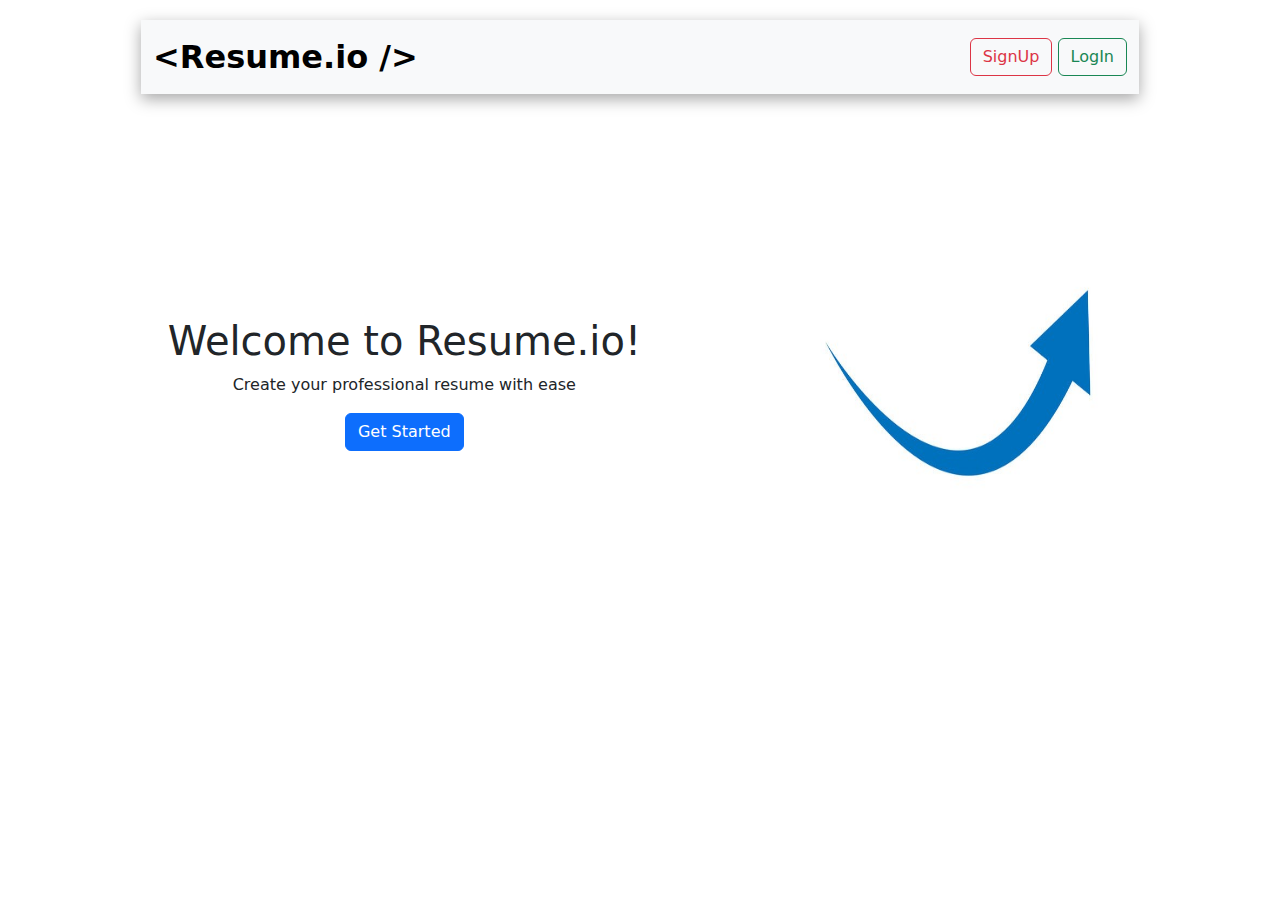
<file: index.html>
<!DOCTYPE html>
<html lang="en">
<head>
    <meta charset="UTF-8">
    <meta name="viewport" content="width=device-width, initial-scale=1.0">
    <title>Resume Builder</title>
    <link href="https://cdn.jsdelivr.net/npm/bootstrap@5.3.3/dist/css/bootstrap.min.css" rel="stylesheet" integrity="sha384-QWTKZyjpPEjISv5WaRU9OFeRpok6YctnYmDr5pNlyT2bRjXh0JMhjY6hW+ALEwIH" crossorigin="anonymous">
    <link rel="stylesheet" href="style.css">
</head>
<body>
    
    <div class="conatainer">
        <div class="row">
            <div class="col-md-12">
                <nav class="navbar navbar-expand-lg navbar-light bg-light">
                    <div class="container-fluid">
                      <a class="navbar-brand" href="#"><span><</span>Resume.io <span>/></span></a>
                      <button class="navbar-toggler" type="button" data-bs-toggle="collapse" data-bs-target="#navbarSupportedContent" aria-controls="navbarSupportedContent" aria-expanded="false" aria-label="Toggle navigation">
                        <span class="navbar-toggler-icon"></span>
                      </button>
                      <div class="collapse navbar-collapse" id="navbarSupportedContent">
                        <ul class="navbar-nav me-auto mb-2 mb-lg-0">
                          <li class="nav-item">
                            <a class="nav-link active" aria-current="page" href="#"></a>
                          </li>
                          <!-- <li class="nav-item">
                            <a class="nav-link" href="#">Link</a>
                          </li>
                          <li class="nav-item dropdown">
                            <a class="nav-link dropdown-toggle" href="#" id="navbarDropdown" role="button" data-bs-toggle="dropdown" aria-expanded="false">
                              Dropdown
                            </a>
                            <ul class="dropdown-menu" aria-labelledby="navbarDropdown">
                              <li><a class="dropdown-item" href="#">Action</a></li>
                              <li><a class="dropdown-item" href="#">Another action</a></li>
                              <li><hr class="dropdown-divider"></li>
                              <li><a class="dropdown-item" href="#">Something else here</a></li>
                            </ul>
                          </li>
                          <li class="nav-item">
                            <a class="nav-link disabled" href="#" tabindex="-1" aria-disabled="true">Disabled</a>
                          </li> -->
                        </ul>
                        <div>
                            <button type="button" class="btn btn-outline-danger" onclick="signUpPage()">SignUp</button>
                            <button type="button" class="btn btn-outline-success" onclick="logInPage()">LogIn</button>
                          </div>
                      </div>
                    </div>
                  </nav>
            </div>
        </div>
    </div>

    <div class="container">
      <div class="row">
        <div class="col-md-12 frontPage">
            <div class="banner">
              <h1>Welcome to Resume.io!</h1>
              <p>Create your professional resume with ease</p>
              <a href="./SignUp/index.html" class="btn btn-primary">Get Started</a>
            </div>
            <div class="img-wrapper">
              <img src="./images/360_F_216306384_BFTFdbxLbAwrTFYchFISq3jBUYEOvVpx.jpg" alt="">
            </div>
        </div>
      </div>
    </div>



    <div id="resume-output">
      <!-- Resume will be generated below -->
  </div>




    <script src="app.js"></script>
    <script src="https://cdn.jsdelivr.net/npm/bootstrap@5.3.3/dist/js/bootstrap.bundle.min.js" integrity="sha384-YvpcrYf0tY3lHB60NNkmXc5s9fDVZLESaAA55NDzOxhy9GkcIdslK1eN7N6jIeHz" crossorigin="anonymous"></script>


</body>
</html>
</file>
<file: style.css>
:root{
    --firstColor: #0B2F9F;
    --secondColor: #fff;
    --thirdColor: #000;
}
/* .btn{
    color: var(--secondColor);
    background-color: var(--firstColor);
} */
.navbar{
    box-shadow: rgba(0, 0, 0, 0.35) 0px 5px 15px;
    position: static;
    max-width: 998px;
    margin: 20px auto;
}
a{
    list-style: none;
    text-decoration: none;
    /* color: white; */
}
.navbar-brand{
    font-weight: 900;
    font-size: 2rem;
}
.banner{
    display: flex;
    justify-content: center;
    flex-direction: column;
    align-items: center;
    height: 60vh;
    
}
.frontPage{
    display: flex;
    justify-content: space-around;
    align-items: center;
    gap: -10px;
}
.img-wrapper img{
    height: 300px;
    width: 300px;
}
</file>
